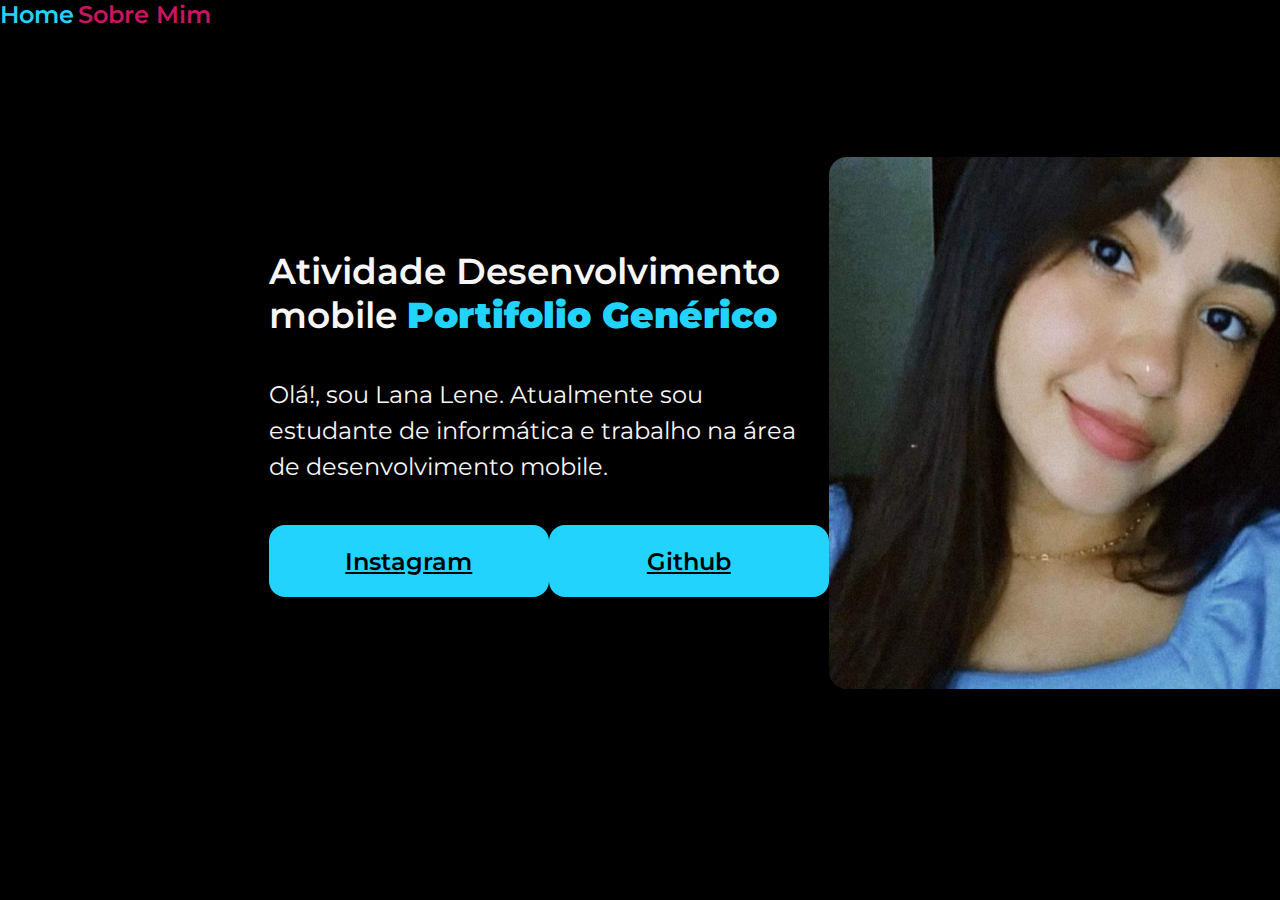
<file: index.html>
<!DOCTYPE html>
<html lang="pt-BR">
<head>
    <meta charset="UTF-8">
    <meta http-equiv="X-UA-Compatible" content="IE=edge">
    <meta name="viewport" content="width=device-width, initial-scale=1.0">
    <title>Atv 07,03,2021 Portifolio</title>
    <link rel ="stylesheet" href="style.css">
</head>
<body>
    <header class="cabecalho">
    <nav class="cabecalho_menu">
        <a class="cabecalho_menu_link" href="index.html">Home</a>
        <a class="cabecalho_SobreMim_link" href="about.html">Sobre Mim</a>
    </nav>
</header>
    <header></header>
    <main class="apresentacao">
        <section class="apresentacao_conteudo">       
            <h1 class="apresentacao_conteudo_titulo">
                Atividade Desenvolvimento mobile <strong class="titulo-destaque">Portifolio Genérico</strong> 
            </h1>
            <p class="apresentacao_conteudo_texto"> 
                Olá!, sou Lana Lene. Atualmente sou estudante de informática e trabalho na área de desenvolvimento mobile. 
                
            </p>
            <div class="apresentacao_links">
                <a class="apresentacao_links_link" href="https://www.instagram.com/lanalene_/" target="_blank"> Instagram </a>
                <a class="apresentacao_links_link" href="https://github.com/Lanalene" target="_blank"> Github </a>
            </div>
        </section>
        <img src="retrato.jpg" id="imagem">
    </main>    
</body>
</html>
</file>
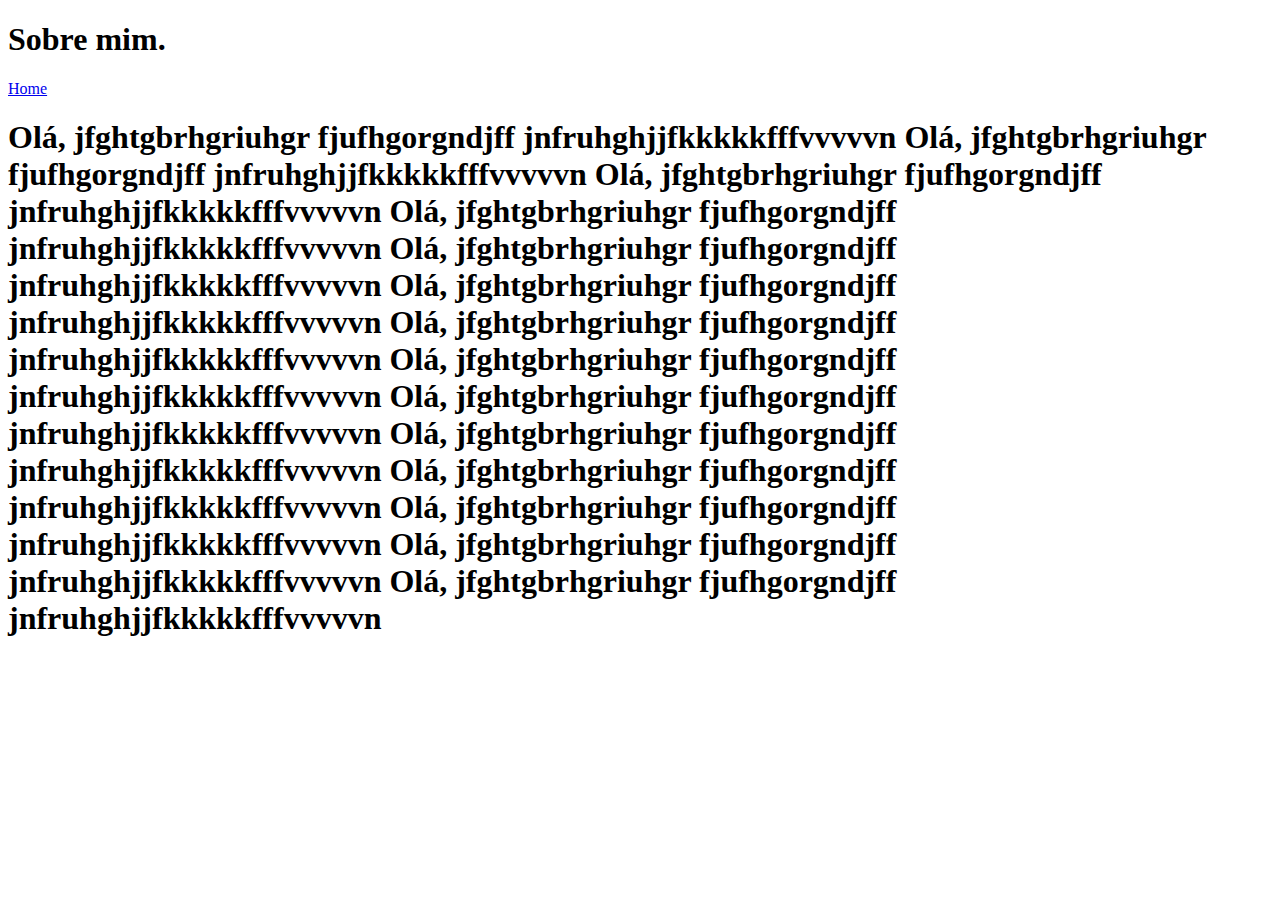
<file: about.html>
<!DOCTYPE html>
<html lang="pt-br">
<head>
    <meta charset="UTF-8">
    <meta http-equiv="X-UA-Compatible" content="IE=edge">
    <meta name="viewport" content="width=device-width, initial-scale=1.0">
    <title>Sobre Mim</title>
</head>
<body>
    <h1>Sobre mim.</h1>
    <header class="cabecalho">
        <nav class="cabecalho_menu">
            <a class="cabecalho_menu_link" href="index.html">Home</a>
        </nav>
    </header>
    <h1>
        Olá, jfghtgbrhgriuhgr fjufhgorgndjff
        jnfruhghjjfkkkkkfffvvvvvn Olá, jfghtgbrhgriuhgr fjufhgorgndjff
        jnfruhghjjfkkkkkfffvvvvvn

        Olá, jfghtgbrhgriuhgr fjufhgorgndjff
        jnfruhghjjfkkkkkfffvvvvvn Olá, jfghtgbrhgriuhgr fjufhgorgndjff
        jnfruhghjjfkkkkkfffvvvvvn Olá, jfghtgbrhgriuhgr fjufhgorgndjff
        jnfruhghjjfkkkkkfffvvvvvn Olá, jfghtgbrhgriuhgr fjufhgorgndjff
        jnfruhghjjfkkkkkfffvvvvvn Olá, jfghtgbrhgriuhgr fjufhgorgndjff
        jnfruhghjjfkkkkkfffvvvvvn Olá, jfghtgbrhgriuhgr fjufhgorgndjff
        jnfruhghjjfkkkkkfffvvvvvn Olá, jfghtgbrhgriuhgr fjufhgorgndjff
        jnfruhghjjfkkkkkfffvvvvvn Olá, jfghtgbrhgriuhgr fjufhgorgndjff
        jnfruhghjjfkkkkkfffvvvvvn


        Olá, jfghtgbrhgriuhgr fjufhgorgndjff
        jnfruhghjjfkkkkkfffvvvvvn Olá, jfghtgbrhgriuhgr fjufhgorgndjff
        jnfruhghjjfkkkkkfffvvvvvn Olá, jfghtgbrhgriuhgr fjufhgorgndjff
        jnfruhghjjfkkkkkfffvvvvvn Olá, jfghtgbrhgriuhgr fjufhgorgndjff
        jnfruhghjjfkkkkkfffvvvvvn
    </h1>
</body>
</html>
</file>
<file: style.css>
@import url('https://fonts.googleapis.com/css2?family=Krona+One&family=Montserrat&display=swap');
*
{
    margin:0;
    padding:0;
}
body
{
    height: 100vh; 
    box-sizing: border-box; 
    background-color: #000000;
    color: #F6F6F6;
}
.apresentacao 
{
    display: flex;
    align-items: center;
    justify-content: space-between;
    margin: 10% 21%;
}
.apresentacao_conteudo
{
    width: 593px;
    display: flex;
    flex-direction: column;
    gap: 40px;
}
.apresentacao_conteudo_titulo
{
    font-size: 36px;

    font-family: 'Montserrat';
    font-style: normal;
    font-weight: 600;
}
.apresentacao_conteudo_texto 
{
    font-size: 24px;
    line-height: 36px;
    font-family: 'Montserrat';
    font-style: normal;
    font-weight: 400;
}
.apresentacao_links 
{
    display: flex;
    justify-content: space-between;
}
.apresentacao_links_link
{
    background-color: #22D4FD;
    width: 280px;
    text-align: center;
    border-radius: 16px; 
    font-size: 24px;
    font-weight: 600;
    padding: 21.5px 0; 
    color: #000000; 
    font-family: 'Montserrat', sans-serif;

}
.titulo-destaque 
{
    color: #22D4FD;
}
img
{
    Width: 467.71px;
    Height: 532px;
    border-radius: 18px;
}  
.cabecalho_menu_link {
    font-family: 'Montserrat',sans-serif;
 font-weight: 600;
 font-size: 24px;
 color: #22D4FD;
 text-decoration: none;
}

.cabecalho_SobreMim_link{
    font-family: 'Montserrat',sans-serif;
    font-weight: 600;
    font-size: 24px;
    color: #c91560;
    text-decoration: none;
}
</file>
